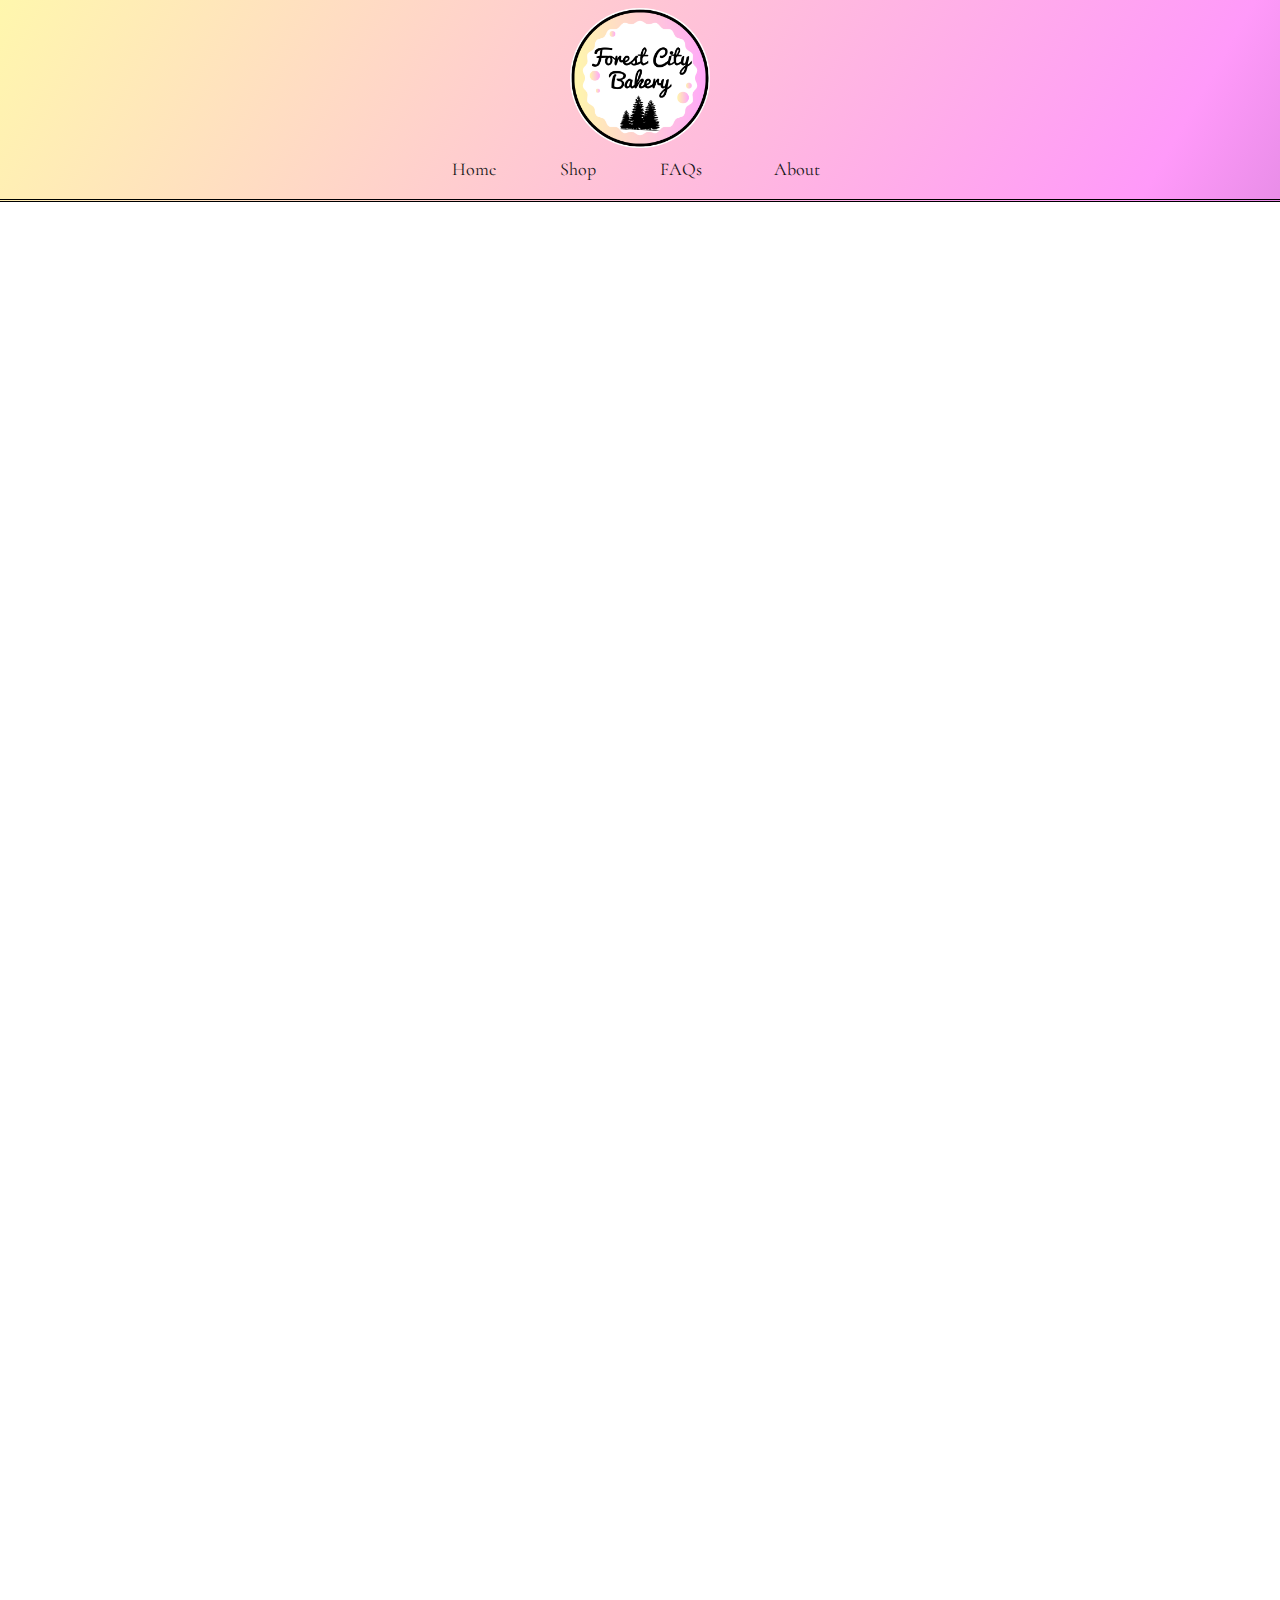
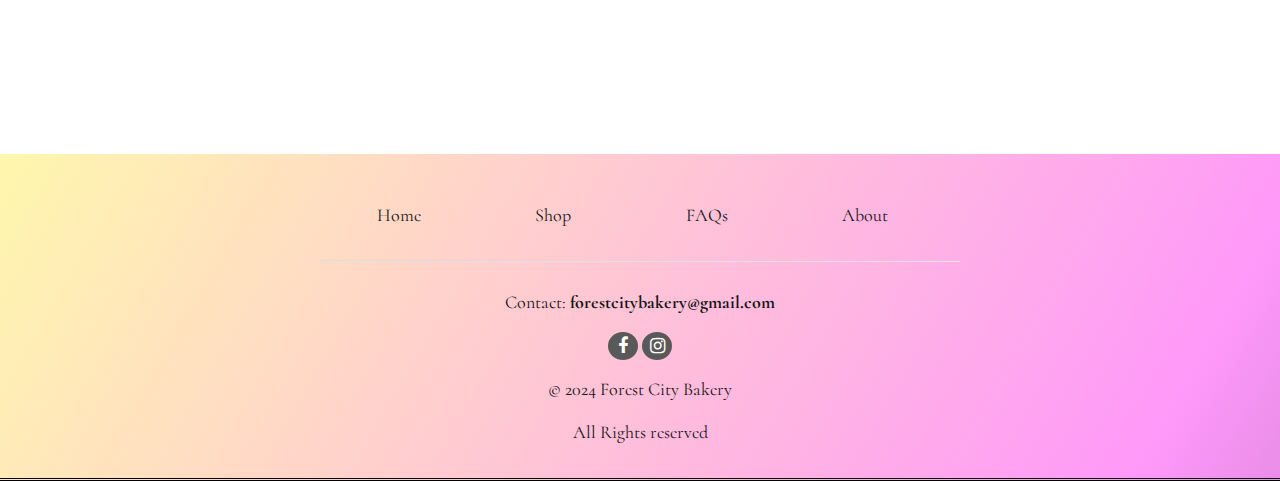
<file: public/order.html>
<!DOCTYPE html>
<html lang="en">

<head>
  <meta charset="UTF-8">
  <meta name="viewport" content="width=device-width, initial-scale=1.0">
  <link rel="stylesheet" href="https://cdn.jsdelivr.net/npm/bootstrap@4.6.1/dist/css/bootstrap.min.css">
  <link rel="stylesheet" href="https://cdnjs.cloudflare.com/ajax/libs/font-awesome/5.10.2/css/all.css">
  <link rel="stylesheet" href="./styles/styles.css">
  <link rel="preconnect" href="https://fonts.googleapis.com">
  <link rel="preconnect" href="https://fonts.gstatic.com" crossorigin>
  <link
    href="https://fonts.googleapis.com/css2?family=Cormorant&family=Cormorant+Garamond&family=Playfair+Display&display=swap&family=Quintessential&display=swap&family=Agbalumo&display=swap"
    rel="stylesheet">
  <link href="https://fonts.googleapis.com/css2?family=Pacifico&display=swap" rel="stylesheet">
    <!-- Add icon library -->
<link rel="stylesheet" href="https://cdnjs.cloudflare.com/ajax/libs/font-awesome/4.7.0/css/font-awesome.min.css">


  <title>Forest City Bakery</title>
</head>


<body>
  <section id="header2" class="gradient-background">
    <header class="py-2">


      <a href="../index.html">
        <img src="./images/Forest City Bakery.png" class="d-block mx-auto rounded-circle" width="140px">
      </a>
      <div class="d-flex  justify-content-center col-lg-12 col-md-12 col-sm-12">

        <ul class="nav justify-content-center ">
          <li class="nav-item links-dynamic px-md-2 px-lg-4"><a href="../index.html" class="nav-link nav-link-font-color px-2 active"
              aria-current="page">Home</a> </li>
          <li class="nav-item links-dynamic px-md-2 px-lg-4"><a href="gallery.html"
              class="nav-link nav-link-font-color px-2">Shop</a></li>
          <li class="nav-item links-dynamic px-md-2 px-lg-4"><a href="faq.html"
              class="nav-link  nav-link-font-color px-2">FAQs</a>
          </li>
          <li class="nav-item links-dynamic px-md-2 px-lg-4"><a href="about.html"
              class="nav-link  nav-link-font-color">About</a> </li>
          <!-- <li class="nav-item links-dynamic px-md-2 px-lg-4 "><a href="./public/about.html"
              class="nav-link  nav-link-font-color">Contact</a> </li> -->
          </ul>
        </div>
        <div class="d-flex  justify-content-center col-lg-12 col-md-12 col-sm-12">  

          <!-- <ul class="d-flex nav ">    
          <li class="nav-item links-dynamic"><a href="./public/order.html"
              class="btn btn-outline-dark order">
              Place Order</a></li>
        </ul> -->
      </div>
    </header>
  </section>


  <!-- ORDER FORM -->
  <section id="orderform">
    <div class = "container d-flex justify-content-center py-5">
      <iframe  src="https://docs.google.com/forms/d/e/1FAIpQLSdOoRWyjtYrWRDgu8F-oZV5OiELgtkHFwX9sptI8eNHUWnkgA/viewform?embedded=true" width="640" height="1432" frameborder="0" marginheight="0" marginwidth="0">Loading…</iframe>
   </div>
  
  </section>

<!-- FOOTER -->
<section id="footer1" class="gradient-background">
  <footer class="py-3 mt-4 ">
    <ul class="container col-lg-6 col-sm-12 nav justify-content-around border-bottom py-4 ">
      <li class="nav-item links-dynamic mx-auto"><a href="../index.html"
          class="nav-link px-2 nav-link-font-color">Home</a></li>
      <li class="nav-item links-dynamic mx-auto"><a href="gallery.html"
          class="nav-link px-2 nav-link-font-color">Shop</a></li>
      <!-- <li class="nav-item links-dynamic mx-auto"><a href="#" class="nav-link px-2 nav-link-font-color">Pricing</a>
      </li> -->
      <li class="nav-item links-dynamic mx-auto"><a href="faq.html"
          class="nav-link px-2 nav-link-font-color">FAQs</a></li>
      <li class="nav-item links-dynamic mx-auto"><a href="about.html"
          class="nav-link px-2 nav-link-font-color">About</a></li>
    </ul>
    <br />
    <p class="text-center nav-link-font-color">Contact: <span style="font-weight: bold;">forestcitybakery@gmail.com</span></p>
    <p class="text-center nav-link-font-color">
      <a href="https://www.facebook.com/people/Forest-City-Bakery/61556466519013/" class="fa fa-facebook"></a>
      <a href="https://www.instagram.com/forest_city_bakery/" class="fa fa-instagram"></a></p>
    <p class="text-center nav-link-font-color">© 2024 Forest City Bakery</p>
    <p class="text-center nav-link-font-color">All Rights reserved</p>

  </footer>
</section>


<script src="https://cdn.jsdelivr.net/npm/bootstrap@5.3.2/dist/js/bootstrap.bundle.min.js"
  integrity="sha384-C6RzsynM9kWDrMNeT87bh95OGNyZPhcTNXj1NW7RuBCsyN/o0jlpcV8Qyq46cDfL"
  crossorigin="anonymous"></script>
<script src="https://ajax.googleapis.com/ajax/libs/jquery/2.2.4/jquery.min.js"></script>
<!-- <script src="./index.js" charset="utf-8"></script> -->
</body>

</html>
</file>
<file: public/styles/styles.css>
.gradient-background {
  background: linear-gradient(300deg, #363062, #ff99f9, #fff7ad);
  background-size: 180% 180%;
  animation: gradient-animation 18s ease infinite;
  border-bottom: double black;
}

/* PRIMARY COLORS */
.center-stage {
  /* background-color: #f7d5d5 */
  background-color: #fff7ad;
}

.primary-bg-color {
  background-color: whitesmoke;
  border-bottom: double whitesmoke;
  /* border-top: double whitesmoke   */
}

/* #header1 {
    background-color: white
} */

.order {
  background-color: #6f6fe299;
  border-width: 1.5px;
  border-color: rgb(7, 7, 7);
  color: white;
  /* font-weight: bold; */
  font-size: large;
}

/* FONTS */
.agbalumo {
  font-family: Agbalumo, sans-serif;
  color: white;
  /* color: rgb(5, 5, 194); */
  font-weight: bold;
}

.playfair {
  font-family: "Playfair Display", serif;
}

.cormorant {
  font-family: "Cormorant", serif;
}

.cormorantGaramond {
  font-family: "Cormorant Garamond", serif;
}
.quintessential {
  font-family: "Quintessential", serif;
}

.pacifico {
  font-family: "Pacifico", cursive;
}

.nav-link-font-color {
  color: #141414;
  /* font-size: larger; */
}

/* #header1{
    background-color: white; 
    border-bottom: none;
    border-top: none;  
} */

#header2,
#footer1 {
  font-family: Cormorant, serif;
  /* font-weight:bold; */
  font-size: large;
  /* color:rgb(80, 77, 77) ;  */
}

/* #header2 {
    border-bottom: double black;
   
}

#footer1 {
    border-top: double black  
} */

.roundedEdges {
  border-radius: 20%;
}

/* .place-order{
    background-color: rgb(162, 87, 209);
    color: whitesmoke ;
} */

img {
  margin: auto auto;
}

.heroimage1 {
  background-image: linear-gradient(rgba(0, 0, 0, 0), rgba(0, 0, 0, 0.7)),
    url("../images/London/London1_wide.jpg");
  background-position: center center;
  height: 50%;
  background-size: cover;
}

.form-popup {
    display: none;
    position: fixed;
    bottom: 0;
    right: 15px;
    border: 3px solid #f1f1f1;
    z-index: 9;
  }

  .carousel-item img:hover {
    transform: scale(1.5); /* Increase scale factor as desired */
    transition: transform 0.9s ease; /* Add a smooth transition effect */
  }

  .card-body {
    max-height: 175px; /* Set maximum height for the card body */
    overflow: auto; /* Enable vertical scrolling for long descriptions */
  }

  .card-description {
    font-size: 12px; /* Set the font size of the description */
  }

  .carousel-item img {
    width: 90%; /* Set width of carousel images to 90% */
  }


  /* Style all font awesome icons */
.fa {
  font-size: 40px;
  width: 30px;
  text-align: center;
  text-decoration: none;
  border-radius: 50%;
  padding: 5px;
}

/* Facebook */
.fa-facebook {
  /* background: #3B5998; */
  background:#5a5959;
  color: white;
}

/* Instagram */
.fa-instagram {
  /* background: #833AB4; */
  background:#5a5959;
  color: white;
}

/* Gmail */
.fa-google {
  /* background: #bb0000; */
  background:#5a5959;
  color: white;
}
</file>
